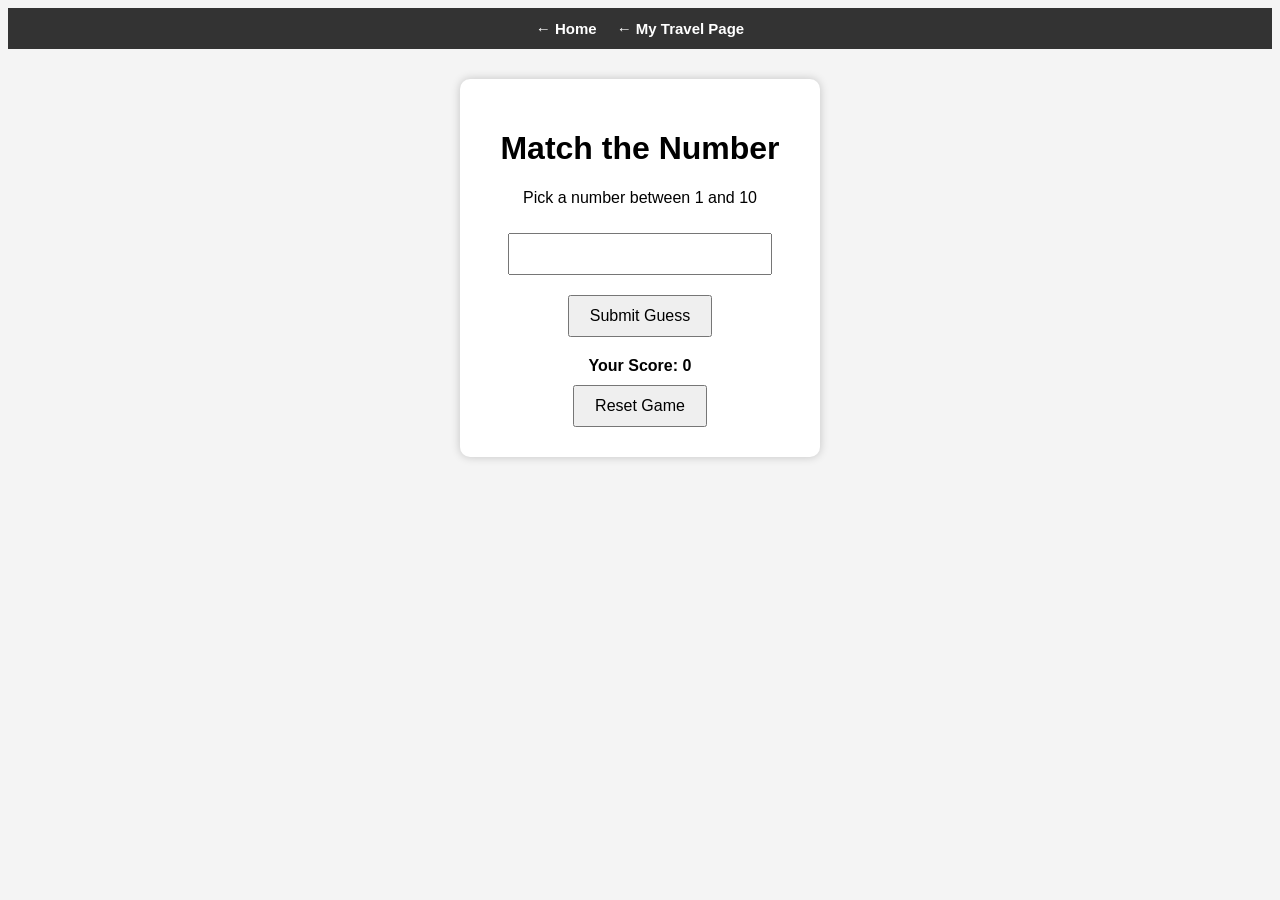
<file: ai.html>
<!DOCTYPE html>
<html lang="en">
<head>
  <meta charset="UTF-8">
  <title>Match the Number Game</title>
  <style>
    body {
      font-family: Arial, sans-serif;
      text-align: center;
      background: #f4f4f4;
      padding: 50px;
    }

    .game-box {
      background: white;
      padding: 30px;
      border-radius: 10px;
      width: 300px;
      margin: auto;
      box-shadow: 0 0 10px rgba(0,0,0,0.2);
    }

    input {
      padding: 10px;
      width: 80%;
      margin: 10px 0;
      font-size: 16px;
    }

    button {
      padding: 10px 20px;
      font-size: 16px;
      cursor: pointer;
      margin-top: 10px;
    }

    .score {
      margin-top: 20px;
      font-weight: bold;
    }

    .result {
      margin-top: 15px;
      font-size: 18px;
    }

    /* Navigation bar styles */
    .topnav {
      background-color: #333;
      padding: 12px 24px;
      display: flex;
      gap: 20px;
      justify-content: center;
      margin: -50px -50px 30px -50px;
    }

    .topnav a {
      color: #ffffff;
      text-decoration: none;
      font-size: 15px;
      font-weight: bold;
    }

    .topnav a:hover {
      color: #f0c080;
      text-decoration: underline;
    }
  </style>
</head>
<body>

  <!-- NAVIGATION -->
  <div class="topnav">
    <a href="index.html">← Home</a>
    <a href="fromScratch.html">← My Travel Page</a>
  </div>

  <div class="game-box">
    <h1>Match the Number</h1>
    <p>Pick a number between 1 and 10</p>

    <input type="number" id="userGuess" min="1" max="10">
    <br>
    <button onclick="playRound()">Submit Guess</button>

    <div class="result" id="result"></div>

    <div class="score">
      Your Score: <span id="userScore">0</span>
    </div>

    <button onclick="resetGame()">Reset Game</button>
  </div>

  <script>
    let userScore = 0;

    function playRound() {
      const input = document.getElementById("userGuess");
      const resultText = document.getElementById("result");

      let userNumber = Number(input.value);

      if (userNumber < 1 || userNumber > 10 || isNaN(userNumber)) {
        resultText.innerHTML = "Enter a number between 1 and 10.";
        return;
      }

      let compNumber = Math.floor(Math.random() * 10) + 1;

      let message = `You picked ${userNumber}, Computer picked ${compNumber}.<br>`;

      if (userNumber === compNumber) {
        userScore++;
        message += "🎉 Match! You get a point!";
      } else {
        message += "No match. Try again!";
      }

      document.getElementById("userScore").innerText = userScore;
      resultText.innerHTML = message;

      if (userScore === 5) {
        resultText.innerHTML += "<br><strong>You win the game! 🎉</strong>";
        document.getElementById("userGuess").disabled = true;
      }

      input.value = "";
    }

    function resetGame() {
      userScore = 0;
      document.getElementById("userScore").innerText = 0;
      document.getElementById("result").innerHTML = "";
      document.getElementById("userGuess").disabled = false;
      document.getElementById("userGuess").value = "";
    }
  </script>

</body>
</html>
</file>
